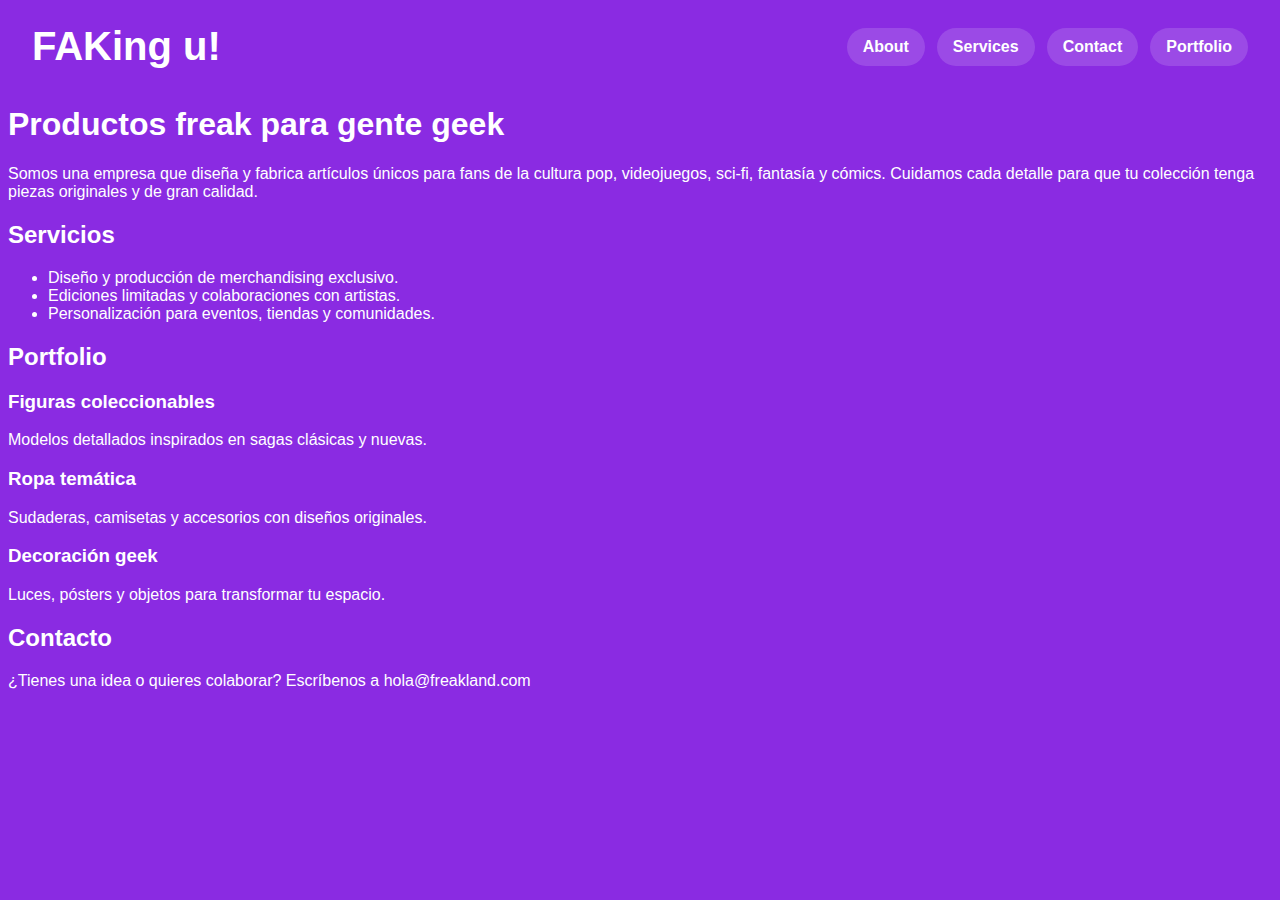
<file: index.html>
<!DOCTYPE html>
<html lang="en">
<head>
    <meta charset="UTF-8">
    <meta name="viewport" content="width=device-width, initial-scale=1.0">
    <title>Document</title>
    <link rel="stylesheet" href="./style.css">
</head>
<body>
    <nav class="navbar">
        <a class="navbar__brand" href="#">FAKing u!</a>
        <ul class="navbar__links">
            <li><a href="#about">About</a></li>
            <li><a href="#services">Services</a></li>
            <li><a href="#contact">Contact</a></li>
            <li><a href="#portfolio">Portfolio</a></li>
        </ul>
    </nav>
    <main>
        <section id="about">
            <h1>Productos freak para gente geek</h1>
            <p>
                Somos una empresa que diseña y fabrica artículos únicos para fans de la cultura pop,
                videojuegos, sci‑fi, fantasía y cómics. Cuidamos cada detalle para que tu colección
                tenga piezas originales y de gran calidad.
            </p>
        </section>

        <section id="services">
            <h2>Servicios</h2>
            <ul>
                <li>Diseño y producción de merchandising exclusivo.</li>
                <li>Ediciones limitadas y colaboraciones con artistas.</li>
                <li>Personalización para eventos, tiendas y comunidades.</li>
            </ul>
        </section>

        <section id="portfolio">
            <h2>Portfolio</h2>
            <div class="cards">
                <article class="card">
                    <h3>Figuras coleccionables</h3>
                    <p>Modelos detallados inspirados en sagas clásicas y nuevas.</p>
                </article>
                <article class="card">
                    <h3>Ropa temática</h3>
                    <p>Sudaderas, camisetas y accesorios con diseños originales.</p>
                </article>
                <article class="card">
                    <h3>Decoración geek</h3>
                    <p>Luces, pósters y objetos para transformar tu espacio.</p>
                </article>
            </div>
        </section>

        <section id="contact">
            <h2>Contacto</h2>
            <p>¿Tienes una idea o quieres colaborar? Escríbenos a hola@freakland.com</p>
        </section>
    </main>
    
</body>
</html>
</file>
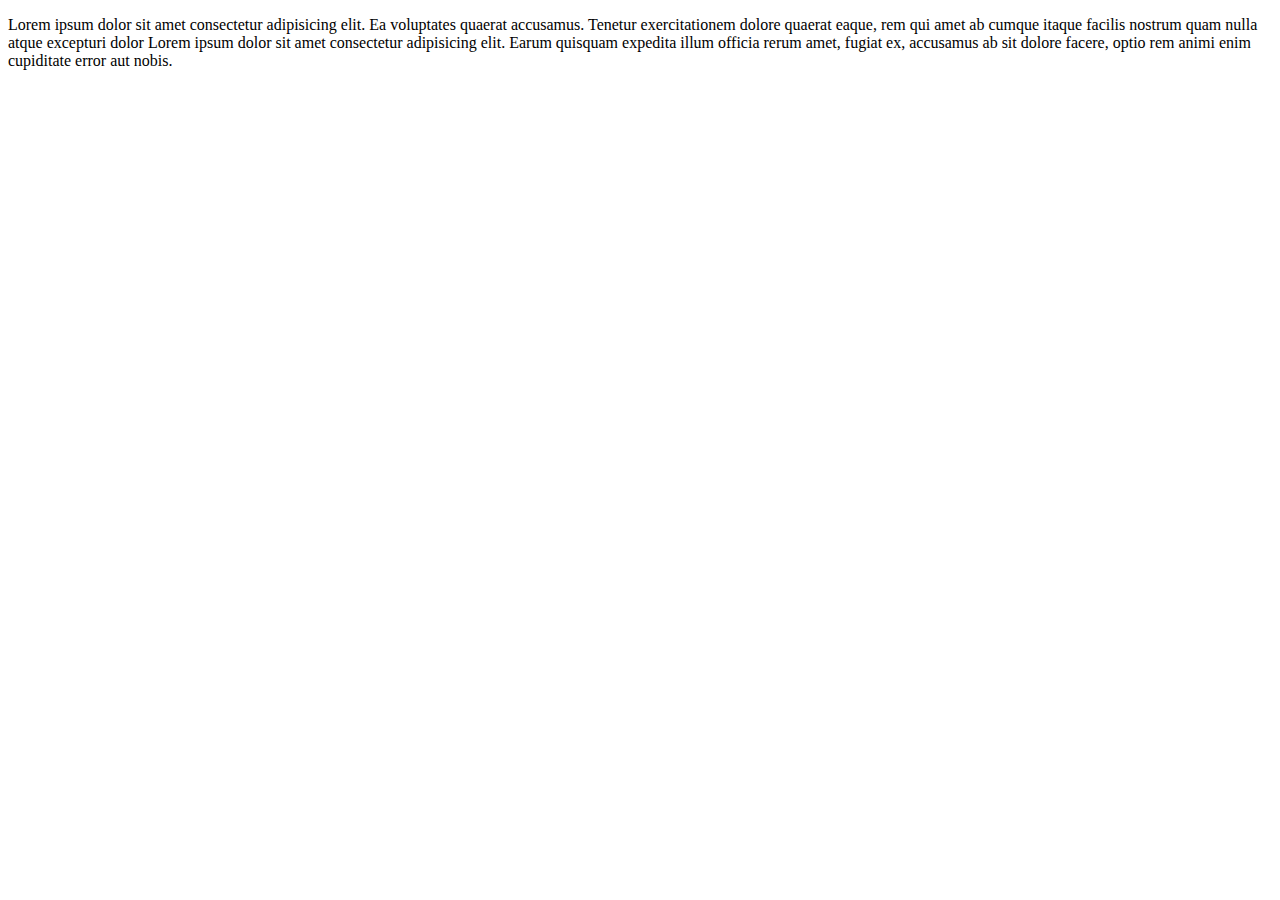
<file: services.html>
<!DOCTYPE html>
<html lang="en">

<head>
    <meta charset="UTF-8">
    <meta name="viewport" content="width=device-width, initial-scale=1.0">
    <title>Document</title>
    
</head>

<body>
    <div id="servicios">
        <p>Lorem ipsum dolor sit amet consectetur adipisicing elit. Ea voluptates quaerat accusamus. Tenetur
            exercitationem dolore quaerat eaque, rem qui amet ab cumque itaque facilis nostrum quam nulla atque
            excepturi dolor Lorem ipsum dolor sit amet consectetur adipisicing elit. Earum quisquam expedita illum
            officia rerum amet, fugiat ex, accusamus ab sit dolore facere, optio rem animi enim cupiditate error aut
            nobis. </p>
    </div>

</body>

</html>
</file>
<file: style.css>
body{
    background-color: blueviolet;
    color: white;
    font-family: Verdana, Geneva, Tahoma, sans-serif;
}

.navbar{
    display: flex;
    align-items: center;
    justify-content: space-between;
    gap: 16px;
    padding: 16px 24px;
}

.navbar__brand{
    font-weight: 700;
    color: white;
    text-decoration: none;
    font-size: 40px;
}

.navbar__links{
    list-style: none;
    display: flex;
    gap: 12px;
    margin: 0;
    padding: 0;
}

.navbar__links a{
    display: inline-block;
    padding: 10px 16px;
    border-radius: 999px;
    background: rgba(255, 255, 255, 0.15);
    color: white;
    text-decoration: none;
    font-weight: 600;
    transition: transform 0.15s ease, background 0.15s ease, box-shadow 0.15s ease;
}

.navbar__links a:hover{
    background: rgba(255, 255, 255, 0.28);
    transform: translateY(-1px);
    box-shadow: 0 6px 16px rgba(0, 0, 0, 0.2);
}

.navbar__links a:active{
    transform: translateY(0);
    box-shadow: none;
}
</file>
